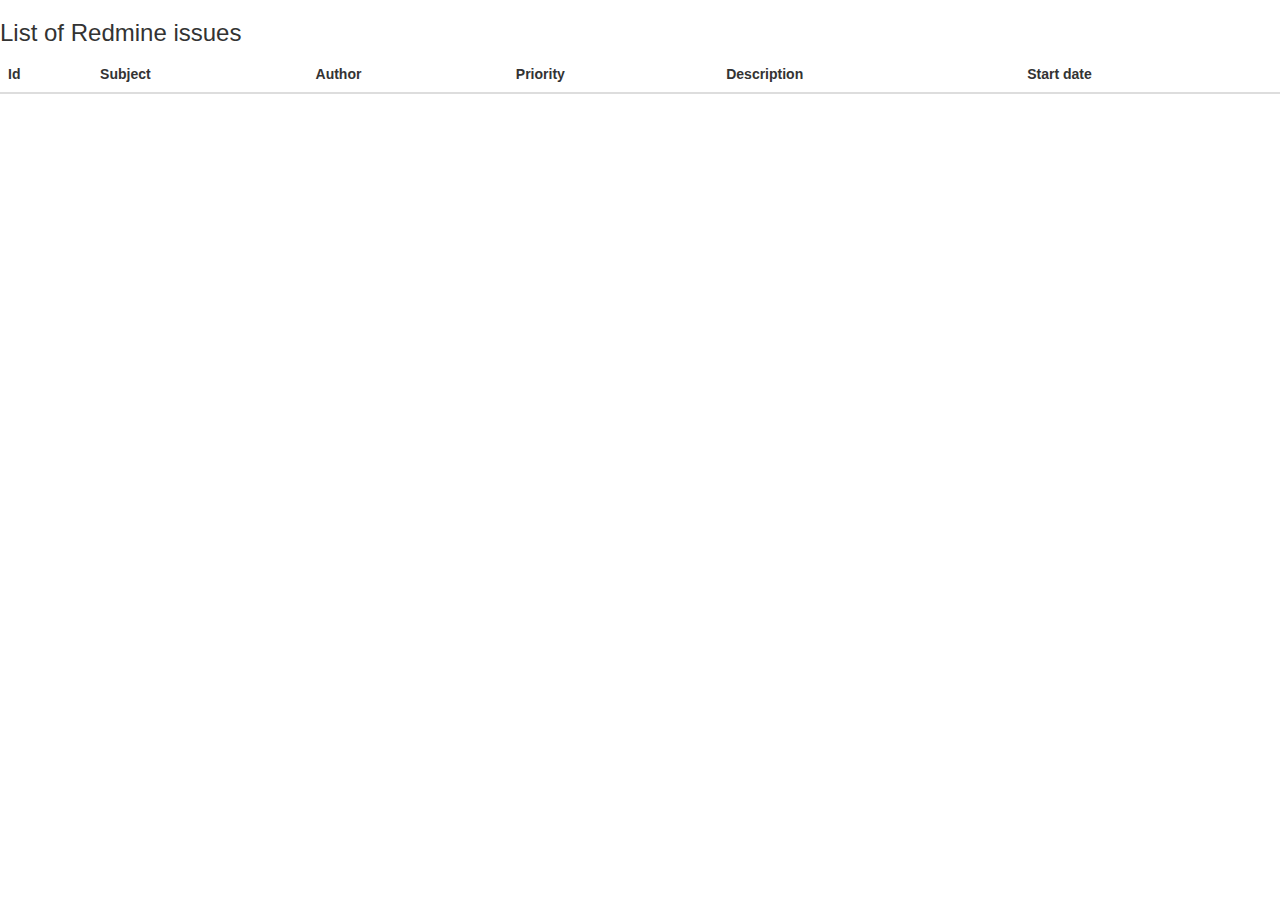
<file: src/main/resources/web/redmine/issuesTile/issues-details-view.html>
<!--

    Copyright 2019 XEBIALABS

    Permission is hereby granted, free of charge, to any person obtaining a copy of this software and associated documentation files (the "Software"), to deal in the Software without restriction, including without limitation the rights to use, copy, modify, merge, publish, distribute, sublicense, and/or sell copies of the Software, and to permit persons to whom the Software is furnished to do so, subject to the following conditions:

    The above copyright notice and this permission notice shall be included in all copies or substantial portions of the Software.

    THE SOFTWARE IS PROVIDED "AS IS", WITHOUT WARRANTY OF ANY KIND, EXPRESS OR IMPLIED, INCLUDING BUT NOT LIMITED TO THE WARRANTIES OF MERCHANTABILITY, FITNESS FOR A PARTICULAR PURPOSE AND NONINFRINGEMENT. IN NO EVENT SHALL THE AUTHORS OR COPYRIGHT HOLDERS BE LIABLE FOR ANY CLAIM, DAMAGES OR OTHER LIABILITY, WHETHER IN AN ACTION OF CONTRACT, TORT OR OTHERWISE, ARISING FROM, OUT OF OR IN CONNECTION WITH THE SOFTWARE OR THE USE OR OTHER DEALINGS IN THE SOFTWARE.

-->
<!DOCTYPE html>
<html>
<head>
    <link rel="stylesheet" href="https://maxcdn.bootstrapcdn.com/bootstrap/3.3.7/css/bootstrap.min.css"
          integrity="sha384-BVYiiSIFeK1dGmJRAkycuHAHRg32OmUcww7on3RYdg4Va+PmSTsz/K68vbdEjh4u" crossorigin="anonymous">
    <script
            src="https://code.jquery.com/jquery-3.2.1.min.js"
            integrity="sha256-hwg4gsxgFZhOsEEamdOYGBf13FyQuiTwlAQgxVSNgt4="
            crossorigin="anonymous"></script>
    <link href="https://fonts.googleapis.com/css?family=Open+Sans" rel="stylesheet">
</head>
<script>
    window.addEventListener("xlrelease.load", function () {

        window.xlrelease.queryTileData(function (response) {

            var issues = response.data.data.issues;
            var url = response.data.data.url;
            issues.forEach(function(element){

                obj = JSON.parse(element);
                element = obj.issue;

                $('#issues').append(
                    '<tr>'
                        +'<td>' + element.id + '</td>'
                        +'<td><a target="blank" href="' + url + '/issues/' + + element.id + '">' + element.subject + '</a></td>'
                        +'<td>' + element.author.name + '</td>'
                        +'<td>' + element.priority.name + '</td>'
                        +'<td>' + element.description + '</td>'
                        +'<td>' + element.startDate + '</td>'
                        +'</tr>'

                )
            });
            
        });

    });

    
</script>
<body>
<h3 id="title">List of Redmine issues</h3>
<table class="table table-rounded table-striped">
    <thead>
    <tr>
        <th>Id</th>
        <th>Subject</th>
        <th>Author</th>
        <th>Priority</th>
        <th>Description</th>
        <th>Start date</th>
    </tr>
    </thead>
    <tbody id="issues">
    </tbody>
</table>
</body>
</html>
</file>
